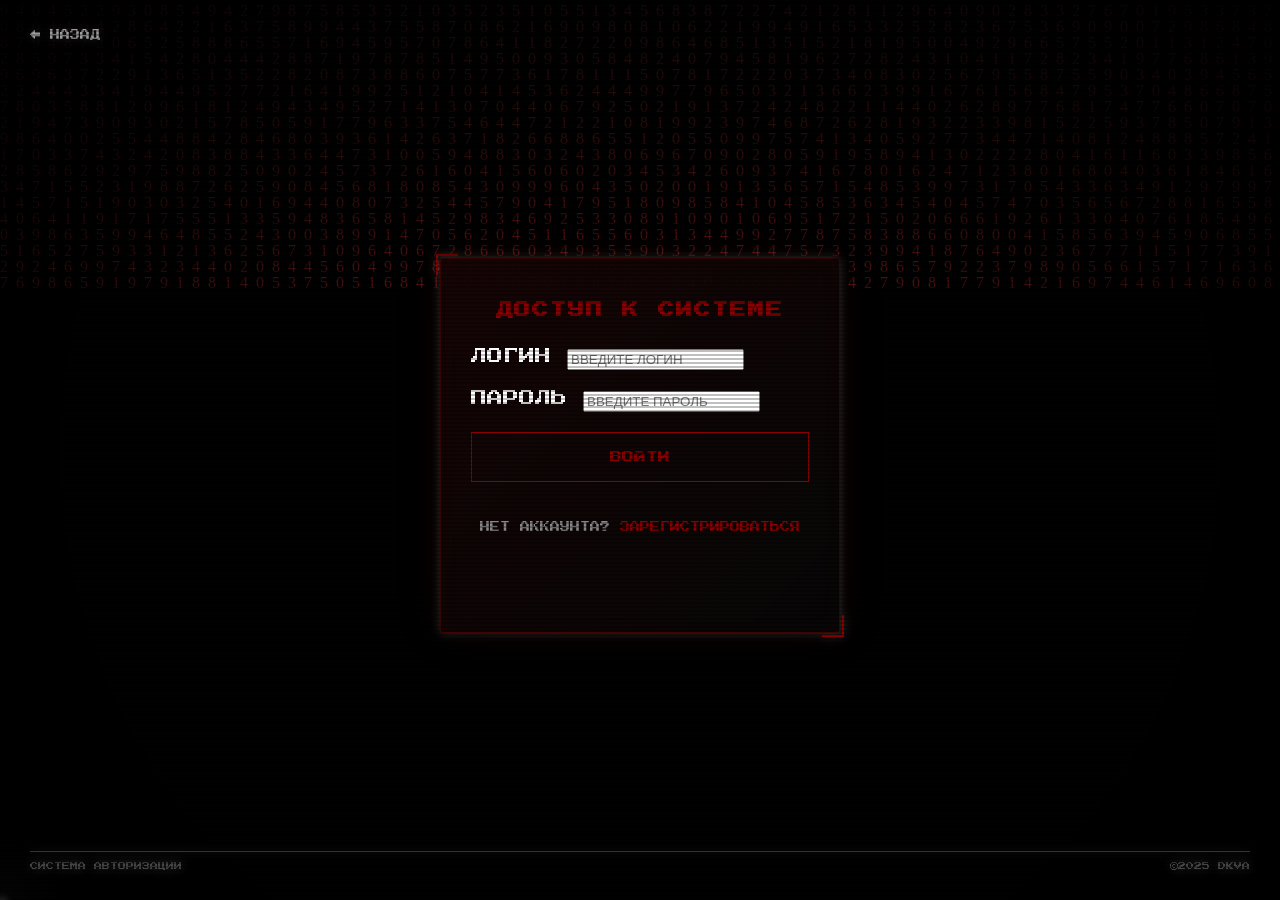
<file: auth.html>
<!DOCTYPE html>
<html lang="ru">
<head>
    <meta charset="UTF-8">
    <meta name="viewport" content="width=device-width, initial-scale=1.0, maximum-scale=1.0, user-scalable=yes">
    <title>DKVA | АВТОРИЗАЦИЯ</title>
    <link rel="stylesheet" href="cs.v5.css">
</head>
<body>

    <canvas id="matrix-bg"></canvas>
    <div class="crt-overlay"></div>
    <div class="vignette"></div>

    <div class="ui-wrapper">
        <header>
            <nav>
                <a href="index.html" class="nav-link">← НАЗАД</a>
            </nav>
        </header>

        <main class="auth-container">
            <div class="auth-box">
                <h2 class="auth-title">ДОСТУП К СИСТЕМЕ</h2>

                <!-- Форма входа -->
                <form id="loginForm" class="auth-form">
                    <div class="form-group">
                        <label class="form-label">ЛОГИН</label>
                        <input class="form-input" id="loginUsername" type="text" placeholder="ВВЕДИТЕ ЛОГИН" autocomplete="username">
                    </div>
                    <div class="form-group">
                        <label class="form-label">ПАРОЛЬ</label>
                        <input class="form-input" id="loginPassword" type="password" placeholder="ВВЕДИТЕ ПАРОЛЬ" autocomplete="current-password">
                    </div>
                    <button type="submit" class="auth-btn">ВОЙТИ</button>
                    <p class="auth-switch">НЕТ АККАУНТА? <a href="#" id="showRegister">ЗАРЕГИСТРИРОВАТЬСЯ</a></p>
                </form>

                <!-- Форма регистрации -->
                <form id="registerForm" class="auth-form hidden">
                    <div class="form-group">
                        <label class="form-label">ЛОГИН</label>
                        <input class="form-input" id="regUsername" type="text" placeholder="ВЫБЕРИТЕ ЛОГИН" autocomplete="username">
                    </div>
                    <div class="form-group">
                        <label class="form-label">ПАРОЛЬ</label>
                        <input class="form-input" id="regPassword" type="password" placeholder="ВЫБЕРИТЕ ПАРОЛЬ" autocomplete="new-password">
                    </div>
                    <div class="form-group">
                        <label class="form-label">ПОДТВЕРДИТЕ ПАРОЛЬ</label>
                        <input class="form-input" id="regPasswordConfirm" type="password" placeholder="ПОВТОРИТЕ ПАРОЛЬ" autocomplete="new-password">
                    </div>
                    <button type="submit" class="auth-btn">СОЗДАТЬ АККАУНТ</button>
                    <p class="auth-switch">УЖЕ ЕСТЬ АККАУНТ? <a href="#" id="showLogin">ВОЙТИ</a></p>
                </form>

                <div id="authMessage" class="auth-message"></div>
            </div>
        </main>

        <footer>
            <div class="status-bar">
                <span>СИСТЕМА АВТОРИЗАЦИИ</span>
                <span>©2025 DKVA</span>
            </div>
        </footer>
    </div>

    <script src="matrix.js"></script>
    <script src="void.js"></script>
    <script>
        document.addEventListener('DOMContentLoaded', () => {
            const loginForm = document.getElementById('loginForm');
            const registerForm = document.getElementById('registerForm');
            const showRegister = document.getElementById('showRegister');
            const showLogin = document.getElementById('showLogin');
            const authMessage = document.getElementById('authMessage');

            // Проверяем, авторизован ли пользователь
            const currentUser = localStorage.getItem('dkvaCurrentUser');
            if (currentUser) {
                showMessage(`ВЫ УЖЕ ВОШЛИ КАК: ${currentUser.toUpperCase()}`, 'success');
            }

            // Переключение на регистрацию
            showRegister.onclick = (e) => {
                e.preventDefault();
                loginForm.classList.add('hidden');
                registerForm.classList.remove('hidden');
                authMessage.textContent = '';
            };

            // Переключение на вход
            showLogin.onclick = (e) => {
                e.preventDefault();
                registerForm.classList.add('hidden');
                loginForm.classList.remove('hidden');
                authMessage.textContent = '';
            };

            // Регистрация
            registerForm.onsubmit = (e) => {
                e.preventDefault();
                const username = document.getElementById('regUsername').value.trim();
                const password = document.getElementById('regPassword').value;
                const passwordConfirm = document.getElementById('regPasswordConfirm').value;

                if (!username || !password || !passwordConfirm) {
                    showMessage('ЗАПОЛНИТЕ ВСЕ ПОЛЯ', 'error');
                    return;
                }

                if (password !== passwordConfirm) {
                    showMessage('ПАРОЛИ НЕ СОВПАДАЮТ', 'error');
                    return;
                }

                if (password.length < 4) {
                    showMessage('ПАРОЛЬ ДОЛЖЕН БЫТЬ ОТ 4 СИМВОЛОВ', 'error');
                    return;
                }

                // Получаем существующих пользователей
                const users = JSON.parse(localStorage.getItem('dkvaUsers') || '{}');

                if (users[username]) {
                    showMessage('ПОЛЬЗОВАТЕЛЬ УЖЕ СУЩЕСТВУЕТ', 'error');
                    return;
                }

                // Сохраняем нового пользователя
                users[username] = { password };
                localStorage.setItem('dkvaUsers', JSON.stringify(users));

                showMessage('РЕГИСТРАЦИЯ УСПЕШНА! ТЕПЕРЬ ВОЙДИТЕ.', 'success');
                registerForm.reset();
                showLogin.click();
            };

            // Вход
            loginForm.onsubmit = (e) => {
                e.preventDefault();
                const username = document.getElementById('loginUsername').value.trim();
                const password = document.getElementById('loginPassword').value;

                if (!username || !password) {
                    showMessage('ВВЕДИТЕ ЛОГИН И ПАРОЛЬ', 'error');
                    return;
                }

                const users = JSON.parse(localStorage.getItem('dkvaUsers') || '{}');

                if (!users[username]) {
                    showMessage('ПОЛЬЗОВАТЕЛЬ НЕ НАЙДЕН', 'error');
                    return;
                }

                if (users[username].password !== password) {
                    showMessage('НЕВЕРНЫЙ ПАРОЛЬ', 'error');
                    return;
                }

                // Успешный вход
                localStorage.setItem('dkvaCurrentUser', username);
                showMessage(`ДОБРО ПОЖАЛОВАТЬ, ${username.toUpperCase()}!`, 'success');
                loginForm.reset();

                // Через 2 секунды переходим на главную
                setTimeout(() => {
                    window.location.href = 'index.html';
                }, 2000);
            };

            function showMessage(text, type) {
                authMessage.textContent = text;
                authMessage.className = `auth-message ${type}`;
                setTimeout(() => {
                    authMessage.textContent = '';
                    authMessage.className = 'auth-message';
                }, 3000);
            }
        });
    </script>
</body>
</html>
</file>
<file: cs.v5.css>
/* Подключаем пиксельный шрифт */
@import url('https://fonts.googleapis.com/css2?family=Press+Start+2P&display=swap');

:root {
    --blood: #8b0000;
    --void: #050505;
    --gray: #444;
    --white: #ffffff;
}

/* Глобальные правила против горизонтального скролла */
* {
    box-sizing: border-box;
    max-width: 100%;
}

html, body {
    overflow-x: hidden;
}

body, html {
    margin: 0;
    padding: 0;
    background: var(--void);
    color: white;
    font-family: 'Press Start 2P', cursive;
    min-height: 100vh;
    overflow-y: auto;
}

/* Эффект ретро-монитора (полоски) */
.crt-overlay {
    position: fixed;
    top: 0; left: 0; width: 100%; height: 100%;
    background: linear-gradient(rgba(18, 16, 16, 0) 50%, rgba(0, 0, 0, 0.15) 50%);
    background-size: 100% 4px;
    z-index: 10;
    pointer-events: none;
}

/* Затемнение по углам */
.vignette {
    position: fixed;
    top: 0; left: 0; width: 100%; height: 100%;
    background: radial-gradient(circle, transparent 30%, black 120%);
    z-index: 10;
    pointer-events: none;
}

#canvas-container {
    position: absolute;
    width: 100%; height: 100%;
    z-index: 1;
    image-rendering: pixelated;
}


.ui-wrapper {
    position: relative;
    z-index: 20;
    height: 100vh;
    display: flex;
    flex-direction: column;
    justify-content: space-between;
    padding: 30px;
    box-sizing: border-box;
}

nav { display: flex; justify-content: space-between; }
.nav-link { color: white; text-decoration: none; font-size: 10px; opacity: 0.6; }
.nav-link:hover { opacity: 1; color: var(--blood); }

.hero { text-align: center; }

.brand-logo {
    font-size: clamp(40px, 8vw, 80px);
    color: var(--white);
    margin: 0;
    filter: drop-shadow(4px 4px 0px #000);
    animation: flicker 4s infinite;
}

.sub-logo { font-size: 8px; color: var(--gray); letter-spacing: 5px; }

.cta-button {
    background: transparent;
    border: 1px solid white;
    color: white;
    padding: 15px 30px;
    font-family: inherit;
    font-size: 10px;
    cursor: pointer;
    margin-top: 30px;
    transition: 0.3s;
}

.cta-button:hover {
    background: var(--blood);
    border-color: var(--blood);
    box-shadow: 0 0 15px var(--blood);
}

.status-bar {
    display: flex;
    justify-content: space-between;
    font-size: 8px;
    color: var(--gray);
    border-top: 1px solid var(--gray);
    padding-top: 10px;
}

@keyframes flicker {
    0%, 100% { opacity: 1; }
    92% { opacity: 1; }
    93% { opacity: 0.5; }
    94% { opacity: 1; }
}

/* Основной стиль логотипа с анимацией свечения */
.brand-logo {
    position: relative;
    font-size: clamp(40px, 8vw, 80px);
    color: var(--white);
    margin: 0;
    text-transform: uppercase;
    animation: pulse-glow 4s infinite ease-in-out;
}


/* Анимация пульсации свечения */
@keyframes pulse-glow {
    0%, 100% {
        filter: drop-shadow(0 0 5px var(--blood));
        transform: scale(1);
    }
    50% {
        filter: drop-shadow(0 0 20px var(--blood));
        transform: scale(1.02);
    }
}

#matrix {
    position: absolute;
    top: 0;
    left: 0;
    width: 100%;
    height: 100%;
    z-index: 0;
    image-rendering: pixelated;
}

#matrix-bg {
    position: fixed;
    inset: 0;
    z-index: 0;          /* 👈 ниже всего */
    pointer-events: none;
    image-rendering: pixelated;
}

.collections {
    display: grid;
    grid-template-columns: repeat(auto-fit, minmax(100px, 1fr));
    gap: 8px;
    padding: 10px 0;
}

.item {
    border: 1px solid #333;
    padding: 10px;
    text-align: center;
    transition: 0.3s;
    background: rgba(5,5,5,0.6);
}

.item:hover {
    border-color: darkred;
    box-shadow: 0 0 8px darkred;
    transform: translateY(-2px);
}

.item img {
    width: 100%;
    image-rendering: pixelated;
    margin-bottom: 8px;
}

.item-title {
    display: block;
    font-size: 10px;
    color: #777;
    letter-spacing: 1px;
    margin-bottom: 4px;
}

.item-desc {
    font-size: 8px;
    line-height: 1.3;
    color: #555;
    margin: 4px 0;
    letter-spacing: 0.5px;
}

.size-selector {
    display: flex;
    align-items: center;
    gap: 3px;
    margin-top: 5px;
    justify-content: center;
    flex-wrap: wrap;
}

.size-label {
    font-size: 8px;
    color: #555;
    letter-spacing: 0.5px;
    margin-right: 2px;
}

.size-btn {
    background: transparent;
    border: 1px solid #333;
    color: #555;
    font-family: 'Press Start 2P', cursive;
    font-size: 8px;
    padding: 2px 6px;
    cursor: pointer;
    transition: 0.3s;
}

/* Сжимаем всё содержимое карточки через scale */
.item {
    transform: scale(0.75);
    transform-origin: top center;
    margin-bottom: -30px;
}

.item:hover {
    transform: scale(0.75) translateY(-2px);
    transform-origin: top center;
}

.size-btn:hover {
    border-color: var(--blood);
    color: var(--blood);
}

.size-btn.active {
    border-color: var(--blood);
    color: var(--blood);
    box-shadow: 0 0 8px rgba(139, 0, 0, 0.4);
}

#video-overlay {
    animation: fadeIn 0.5s ease-in;
    /* Можно добавить эффект глитча при появлении */
}

@keyframes fadeIn {
    from { opacity: 0; }
    to { opacity: 1; }
}


/* Контейнер-рамка монитора */
.monitor-case {
    background: #000;
    width: 100vw;
    height: 100vh;
    display: flex;
    justify-content: center;
    align-items: center;
    overflow: hidden;
}

/* Эффект изогнутого экрана */
.monitor-screen {
    position: relative;
    width: 100%;
    height: 100%;
    background: var(--void);
    /* Создаем иллюзию выпуклости через перспективу и масштабирование */
    transform: perspective(7000px) rotateX(1.5deg) scale(1.00);
    box-shadow: inset 0 0 100px rgba(0, 0, 0, 0.8);
    border-radius: 20px; /* Закругление углов кинескопа */
}

/* Обновляем ваши полоски (Scanlines), чтобы они были четче */
.crt-overlay {
    position: fixed;
    top: 0; left: 0; width: 100%; height: 100%;
    /* Тонкие горизонтальные линии */
    background: linear-gradient(
        rgba(18, 16, 16, 0) 50%, 
        rgba(0, 0, 0, 0.25) 50%
    );
    background-size: 100% 4px;
    z-index: 30; /* Должен быть выше всех UI элементов */
    pointer-events: none;
    animation: scanline-flicker 0.1s infinite;
}

/* Мягкое свечение всего контента (Bloom эффект) */
.ui-wrapper {
    filter: drop-shadow(0 0 5px rgba(255, 255, 255, 0.2));
}

/* Анимация легкого дрожания яркости */
@keyframes scanline-flicker {
    0% { opacity: 0.95; }
    100% { opacity: 1; }
}

/* Добавляем блик на "стекло" */
.monitor-screen::after {
    content: "";
    position: absolute;
    top: 0; left: 0; right: 0; bottom: 0;
    background: radial-gradient(
        circle at 50% 50%, 
        rgba(255, 255, 255, 0.03) 0%, 
        transparent 70%
    );
    pointer-events: none;
    z-index: 40;
}

.monitor-screen::before {
    content: "";
    position: absolute;
    inset: 0;
    width: 100%;
    height: 100%;
    /* Используем шум через svg-фильтр или шумный градиент */
    background: url('https://grainy-gradients.vercel.app/noise.svg');
    opacity: 0.05; /* Едва заметно */
    z-index: 25;
    pointer-events: none;
}

.cta-button:hover {
    animation: glitch-click 0.2s steps(2) infinite;
}

@keyframes glitch-click {
    0% { transform: translate(2px, -1px); text-shadow: 2px 0 red; }
    50% { transform: translate(-2px, 1px); text-shadow: -2px 0 blue; }
    100% { transform: translate(0); }
}


.nav-link:hover {
    animation: glitch-click 0.2s steps(2) infinite;
}

@keyframes glitch-click {
    0% { transform: translate(2px, -1px); text-shadow: 2px 0 rgba(255, 0, 0, 0); }
    50% { transform: translate(-2px, 1px); text-shadow: -2px 0 rgba(0, 0, 255, 0); }
    100% { transform: translate(0); }
}

/* Стили для печатного текста и курсора */
.brand-logo {
    display: inline-block;
    min-height: 1em; /* Чтобы страница не прыгала при появлении текста */
}

.cursor {
    display: inline-block;
    width: 10px;
    background-color: white;
    margin-left: 5px;
    animation: blink 1s step-end infinite;
}

@keyframes blink {
    50% { opacity: 0; }
}



.rolling-scanline {
    position: absolute;
    width: 100%;
    height: 100px;
    z-index: 35;
    background: linear-gradient(
        0deg, 
        rgba(255, 255, 255, 0) 0%, 
        rgba(255, 255, 255, 0.05) 50%, 
        rgba(255, 255, 255, 0) 100%
    );
    opacity: 0.2;
    pointer-events: none;
    animation: rolling 6s linear infinite;
}

@keyframes rolling {
    0% { top: -100px; }
    100% { top: 100%; }
}

/* Создает эффект "размазывания" при движении */
.main-viewport {
    filter: contrast(1.1) brightness(1.1);
}

/* Слой для шлейфа */
.ghosting-layer {
    position: fixed;
    inset: 0;
    background: inherit;
    mix-blend-mode: plus-lighter;
    opacity: 0.4;
    pointer-events: none;
    z-index: 5;
    /* Дрожание шлейфа */
    animation: ghost-drift 2s infinite alternate;
}

@keyframes ghost-drift {
    from { transform: translate(-2px, -1px); }
    to { transform: translate(2px, 1px); }
}

#retro-terminal {
    display: none; /* Скрыто до нажатия кнопки */
    position: fixed;
    top: 0;
    left: 0;
    width: 100vw;
    height: 100vh;
    background: rgba(5, 5, 5, 0.98); /* Почти черный фон */
    z-index: 9999; /* Самый высокий приоритет */
    justify-content: center;
    align-items: center;
    flex-direction: column;
}

.terminal-box {
    border: 2px solid var(--blood);
    padding: 40px;
    background: #000;
    text-align: center;
    box-shadow: 0 0 30px rgba(139, 0, 0, 0.5);
}

.social-links {
    display: flex;
    flex-direction: column;
    gap: 20px;
    margin: 20px 0;
}

.social-links a {
    color: white;
    text-decoration: none;
    font-size: 20px;
}

.social-links a:hover {
    color: var(--blood);
    text-shadow: 0 0 10px var(--blood);
}

/* Анимация схлопывания для всего экрана */
.body-shutdown {
    animation: tv-shutdown 0.5s ease-in forwards;
}

/* Состояние плавного исчезновения */
.fade-out-vibe {
    opacity: 0;
    filter: blur(20px) brightness(2);
    transform: scale(1.1);
    transition: opacity 0.8s ease, filter 0.8s ease, transform 0.8s ease;
    pointer-events: none;
}

/* Состояние плавного появления терминала */
#retro-terminal {
    display: flex; /* Всегда flex для центрирования */
    position: fixed;
    inset: 0;
    opacity: 0; /* Изначально прозрачен */
    visibility: hidden; 
    background: radial-gradient(circle, rgba(20, 0, 0, 0.9) 0%, rgba(5, 5, 5, 1) 100%);
    transition: opacity 1s ease, visibility 1s;
    z-index: 9999;
}

#retro-terminal.active {
    opacity: 1;
    visibility: visible;
}

/* Мягкая анимация самого контента внутри */
.terminal-box {
    transform: translateY(20px);
    transition: transform 0.8s cubic-bezier(0.16, 1, 0.3, 1);
}

#retro-terminal.active .terminal-box {
    transform: translateY(0);
}

/* Мягкое затухание всей системы */
.system-fade-out {
    opacity: 0;
    filter: brightness(0) blur(10px);
    transition: opacity 1.2s ease, filter 1.2s ease;
    pointer-events: none;
}

#retro-terminal {
    background: radial-gradient(circle, #1a0000 0%, #050505 100%);
    font-family: 'Courier New', Courier, monospace; /* Или твой пиксельный шрифт */
}

.terminal-box {
    border: 1px solid rgba(139, 0, 0, 0.5);
    background: rgba(0, 0, 0, 0.8);
    backdrop-filter: blur(10px);
    padding: 20px;
    width: 400px;
    box-shadow: 0 0 40px rgba(139, 0, 0, 0.2), inset 0 0 10px rgba(139, 0, 0, 0.1);
}

.terminal-header {
    border-bottom: 1px solid rgba(139, 0, 0, 0.3);
    padding-bottom: 10px;
    margin-bottom: 20px;
    display: flex;
    align-items: center;
    gap: 10px;
    font-size: 12px;
    color: var(--blood);
}

.status-dot {
    width: 8px;
    height: 8px;
    background: var(--blood);
    border-radius: 50%;
    animation: blink 1s infinite;
}

.social-item {
    display: flex;
    justify-content: space-between;
    padding: 12px;
    margin: 8px 0;
    border: 1px solid transparent;
    color: #ccc;
    text-decoration: none;
    transition: all 0.3s ease;
    background: rgba(255, 255, 255, 0.02);
}

.social-item:hover {
    background: rgba(139, 0, 0, 0.15);
    border-color: var(--blood);
    color: #fff;
    padding-left: 20px; /* Эффект выдвижения */
    box-shadow: -5px 0 0 var(--blood);
}

.link-id { color: var(--blood); margin-right: 10px; }
.link-status { font-size: 10px; opacity: 0.6; }

/* Кнопка REBOOT */
.glitch-btn {
    background: none;
    border: 1px solid #444;
    color: #444;
    padding: 10px 20px;
    cursor: pointer;
    font-size: 11px;
    letter-spacing: 2px;
    transition: 0.3s;
}

.glitch-btn:hover {
    color: var(--blood);
    border-color: var(--blood);
    text-shadow: 0 0 8px var(--blood);
}

/* Анимации */
@keyframes blink {
    50% { opacity: 0; }
}

.blink-cursor {
    animation: blink 0.8s infinite;
}

.scanline-overlay {
    position: absolute;
    inset: 0;
    background: linear-gradient(
        rgba(18, 16, 16, 0) 50%, 
        rgba(0, 0, 0, 0.1) 50%
    ), linear-gradient(
        90deg, 
        rgba(255, 0, 0, 0.03), 
        rgba(0, 255, 0, 0.01), 
        rgba(0, 0, 255, 0.03)
    );
    background-size: 100% 4px, 3px 100%;
    pointer-events: none;
    z-index: 10;
}

.social-item {
    opacity: 0;
    transform: translateY(10px);
    transition: opacity 0.4s ease, transform 0.4s ease, background 0.3s ease;
    pointer-events: none; /* Пока не появились, кликнуть нельзя */
}

.social-item.revealed {
    opacity: 1;
    transform: translateY(0);
    pointer-events: auto;
}

.data-text {
    display: inline-block;
    overflow: hidden;
    white-space: nowrap;
    border-right: 2px solid var(--blood); /* Курсор */
    width: 0;
}

.active .data-text {
    animation: typing 3.0s steps(30, end) forwards, blink-caret 0.75s step-end infinite;
}

@keyframes typing {
    from { width: 0 }
    to { width: 100% }
}

@keyframes blink-caret {
    from, to { border-color: transparent }
    50% { border-color: var(--blood) }
}

#retro-terminal {
    background: radial-gradient(circle at center, #1a0505 0%, #000 100%);
    perspective: 1000px; /* Для 3D эффекта */
}

.terminal-box {
    position: relative;
    background: linear-gradient(135deg, rgba(20, 0, 0, 0.9) 0%, rgba(5, 5, 5, 0.95) 100%);
    border: 1px solid rgba(255, 0, 0, 0.2);
    border-radius: 4px;
    padding: 30px;
    /* Эффект свечения экрана */
    box-shadow: 
        0 0 50px rgba(139, 0, 0, 0.1),
        inset 0 0 20px rgba(139, 0, 0, 0.05);
    /* Наклон окна */
    transform: rotateX(5deg) rotateY(-5deg);
    transition: transform 0.5s ease;
}

/* Эффект хроматической аберрации (двоение текста) */
.social-item {
    position: relative;
    text-shadow: 
        1px 0 rgba(255,0,0,0.5), 
        -1px 0 rgba(0,255,255,0.3);
    letter-spacing: 1px;
}

/* Декоративные уголки как в интерфейсах Sci-Fi */
.terminal-box::before, .terminal-box::after {
    content: '';
    position: absolute;
    width: 20px;
    height: 20px;
    border: 2px solid var(--blood);
}

.terminal-box::before { top: -5px; left: -5px; border-right: 0; border-bottom: 0; }
.terminal-box::after { bottom: -5px; right: -5px; border-left: 0; border-top: 0; }

.grid-background {
    position: absolute;
    inset: 0;
    background-image: 
        linear-gradient(rgba(139, 0, 0, 0.05) 1px, transparent 1px),
        linear-gradient(90deg, rgba(139, 0, 0, 0.05) 1px, transparent 1px);
    background-size: 50px 50px;
    background-position: center;
    z-index: -1;
    animation: grid-move 20s linear infinite;
}

@keyframes grid-move {
    from { transform: perspective(500px) rotateX(60deg) translateY(0); }
    to { transform: perspective(500px) rotateX(60deg) translateY(50px); }
}

.social-links:hover .social-item:not(:hover) {
    opacity: 0.3;
    filter: blur(1px);
}

.social-item:hover {
    background: rgba(139, 0, 0, 0.2);
    box-shadow: 0 0 15px rgba(139, 0, 0, 0.4);
    transform: scale(1.05) translateX(10px);
}

.terminal-header {
    display: flex;
    justify-content: space-between; /* Разносим путь и время по краям */
    align-items: center;
    width: 100%;
    font-family: 'Courier New', monospace;
    font-size: 11px;
    color: var(--blood);
    text-shadow: 0 0 5px var(--blood);
}

.header-left, .header-right {
    display: flex;
    align-items: center;
}

/* Маленький блик-фонарик, следующий за мышью */
.cursor-glow {
    position: fixed;
    width: 300px;
    height: 300px;
    background: radial-gradient(circle, rgba(240, 240, 240, 0.07) 0%, transparent 30%);
    border-radius: 50%;
    pointer-events: none;
    z-index: 1;
    transform: translate(-50%, -50%);
}

#system-eye {
    position: fixed;
    top: 100px;
    left: 40px;
    z-index: 200;
    opacity: 0.6;
    filter: drop-shadow(0 0 5px var(--blood));
}

.eye-lid {
    width: 60px;
    height: 35px;
    border: 1px solid var(--blood);
    border-radius: 80% 10%; /* Асимметричный футуристичный вид */
    display: flex;
    align-items: center;
    justify-content: center;
    overflow: hidden;
    background: rgba(0,0,0,0.5);
}

.eye-ball {
    width: 25px;
    height: 25px;
    border: 1px dashed var(--blood);
    border-radius: 50%;
    display: flex;
    align-items: center;
    justify-content: center;
    transition: transform 0.1s ease-out;
}

.eye-pupil {
    width: 8px;
    height: 8px;
    background: var(--blood);
    box-shadow: 0 0 10px var(--blood);
}

.eye-label {
    font-size: 8px;
    color: var(--blood);
    text-align: center;
    margin-top: 5px;
    letter-spacing: 2px;
}

.cursor-ghost {
    position: fixed;
    pointer-events: none;
    z-index: 10000;
    color: var(--white);
    font-family: 'Courier New', monospace;
    font-size: 8px;
    white-space: nowrap;
    opacity: 0.5;
    transition: opacity 0.3s ease;
}

.ghost-point {
    width: 4px;
    height: 4px;
    background: var(--white);
    box-shadow: 0 0 8px var(--white);
    border-radius: 50%;
    margin-bottom: 5px;
}

.archive-container {
    flex-grow: 1;
    display: flex;
    justify-content: center;
    align-items: center;
    z-index: 25;
}

.archive-main {
    width: 600px;
    max-height: 70vh;
    overflow: hidden;
    display: flex;
    flex-direction: column;
}

.archive-history {
    padding: 20px;
    overflow-y: auto;
    text-align: left;
}

.history-item {
    margin-bottom: 25px;
    border-left: 2px solid var(--blood);
    padding-left: 15px;
    opacity: 0;
    transform: translateX(-20px);
    transition: all 0.6s ease-out;
}

.history-item.visible {
    opacity: 1;
    transform: translateX(0);
}

.history-date {
    font-size: 8px;
    color: var(--gray);
    display: block;
}

.history-title {
    font-size: 14px;
    color: var(--blood);
    margin: 5px 0;
    text-transform: uppercase;
}

.history-text {
    font-size: 10px;
    line-height: 1.6;
    color: #aaa;
}

.archive-footer {
    border-top: 1px solid rgba(139, 0, 0, 0.3);
    padding: 10px;
    font-size: 8px;
    color: var(--blood);
}

.archive-container {
    display: flex;
    justify-content: center;
    align-items: center;
    min-height: 100vh;
}

.archive-main {
    transition: none;
    transform: none;
}

.history-item {
    position: relative;
    padding: 20px;
    margin-bottom: 40px;
    border-left: 1px solid var(--blood);
    background: linear-gradient(90deg, rgba(139, 0, 0, 0.05) 0%, transparent 100%);
}

.history-item::before {
    content: "CONFIDENTIAL";
    position: absolute;
    top: 10px;
    right: 10px;
    font-size: 7px;
    color: var(--blood);
    opacity: 0.3;
    border: 1px solid var(--blood);
    padding: 2px;
    transform: rotate(15deg);
}

.history-text {
    font-size: 11px;
    line-height: 1.8;
    color: #d1d1d1;
    text-align: justify;
    border-top: 1px solid rgba(139, 0, 0, 0.1);
    padding-top: 10px;
}

#eye-scanner {
    display: flex;
    flex-direction: column;
    align-items: center;
    margin: 40px 0;
    transition: transform 0.3s ease;
}

.eye-socket {
    width: 100px;
    height: 60px;
    border: 2px solid var(--blood);
    border-radius: 50% 10% 50% 10%; /* Футуристичная форма */
    position: relative;
    display: flex;
    justify-content: center;
    align-items: center;
    overflow: hidden;
    background: rgba(0, 0, 0, 0.8);
    box-shadow: 0 0 15px var(--blood);
}

.eye-ball {
    width: 35px;
    height: 35px;
    border: 1px dashed var(--blood);
    border-radius: 50%;
    position: relative;
    transition: transform 0.1s ease-out;
}

.eye-pupil {
    width: 10px;
    height: 10px;
    background: white;
    border-radius: 50%;
    position: absolute;
    top: 50%; left: 50%;
    transform: translate(-50%, -50%);
    box-shadow: 0 0 10px red;
}

/* Веки для анимации моргания */
.eye-lid {
    position: absolute;
    width: 100%;
    height: 50%;
    background: var(--void);
    z-index: 5;
    transition: height 0.1s ease-in;
}
.eye-lid.top { top: 0; height: 0; border-bottom: 1px solid var(--blood); }
.eye-lid.bottom { bottom: 0; height: 0; border-top: 1px solid var(--blood); }

/* Состояние моргания */
.eye-socket.blink .eye-lid { height: 50%; }

.eye-status {
    font-size: 8px;
    color: var(--blood);
    margin-top: 10px;
    letter-spacing: 2px;
}

#preloader {
    position: fixed; top: 0; left: 0; width: 100vw; height: 100vh;
    background: radial-gradient(circle at center, #0a0000 0%, #000 100%);
    z-index: 20000; display: flex; flex-direction: column;
    justify-content: center; align-items: center; color: #f00;
    font-family: 'Courier New', monospace; transition: all 1.5s cubic-bezier(0.19, 1, 0.22, 1);
}

/* Эффект шума на фоне прелоадера */
#preloader::before {
    content: ""; position: absolute; top: 0; left: 0; width: 100%; height: 100%;
    background: url('https://media.giphy.com/media/oEI9uWUPr9WCAmA9n1/giphy.gif');
    opacity: 0.02; pointer-events: none;
}

.loader-circle {
    width: 150px; height: 150px; border: 1px solid rgba(255,0,0,0.1);
    border-radius: 50%; position: relative; display: flex;
    justify-content: center; align-items: center;
    box-shadow: 0 0 30px rgba(255,0,0,0.05);
}

.loader-spin {
    position: absolute; width: 100%; height: 100%;
    border-top: 2px solid #f00; border-radius: 50%;
    animation: spin 1s linear infinite;
}

@keyframes spin { 100% { transform: rotate(360deg); } }

/* ============================================ */
/*            ИДЕАЛЬНАЯ МОБИЛЬНАЯ АДАПТАЦИЯ     */
/* ============================================ */

@media (max-width: 768px) {
    /* Глобальные исправления */
    body, html {
        overflow-x: hidden !important;
        overflow-y: auto !important;
        height: auto !important;
        min-height: 100vh !important;
        max-width: 100vw !important;
    }

    /* Убираем монитор-эффекты на мобильных */
    .monitor-case {
        width: 100vw !important;
        height: auto !important;
        min-height: 100vh !important;
        overflow: visible !important;
    }

    .monitor-screen {
        transform: none !important;
        border-radius: 0 !important;
        box-shadow: none !important;
        height: auto !important;
        min-height: 100vh !important;
    }

    .monitor-screen::before,
    .monitor-screen::after,
    .rolling-scanline {
        display: none !important;
    }

    /* UI wrapper */
    .ui-wrapper {
        height: auto !important;
        min-height: 100vh !important;
        padding: 4vmin !important;
        max-width: 100vw !important;
        filter: none !important;
    }

    /* Навигация - вертикальная на мобильных */
    nav {
        flex-direction: column !important;
        gap: 3vmin !important;
        align-items: center !important;
    }

    .nav-link {
        font-size: clamp(10px, 3vmin, 14px) !important;
        padding: 2vmin 4vmin !important;
        min-height: 44px !important;
        min-width: 44px !important;
        display: inline-flex !important;
        align-items: center !important;
        justify-content: center !important;
        opacity: 0.8 !important;
    }

    /* Логотип */
    .brand-logo {
        font-size: clamp(32px, 10vw, 64px) !important;
        letter-spacing: 0.3em !important;
        word-break: break-word !important;
        line-height: 1.2 !important;
    }

    .sub-logo {
        font-size: clamp(8px, 2.5vmin, 12px) !important;
        letter-spacing: 0.2em !important;
        margin-top: 2vmin !important;
    }

    /* Кнопка CTA */
    .cta-button {
        padding: 4vmin 8vmin !important;
        font-size: clamp(10px, 3vmin, 14px) !important;
        margin-top: 5vmin !important;
        min-height: 50px !important;
        min-width: 200px !important;
        width: auto !important;
        max-width: 90vw !important;
    }

    /* Статус бар */
    .status-bar {
        flex-direction: column !important;
        gap: 2vmin !important;
        font-size: clamp(8px, 2.5vmin, 12px) !important;
        padding-top: 3vmin !important;
        text-align: center !important;
    }

    /* Отключаем hover-эффекты на тач-устройствах */
    .nav-link:hover,
    .cta-button:hover,
    .item:hover,
    .social-item:hover,
    .glitch-btn:hover {
        animation: none !important;
        transform: none !important;
        text-shadow: none !important;
        box-shadow: none !important;
        background: transparent !important;
        border-color: inherit !important;
    }

    /* Коллекции - вертикальный скролл */
    .collections {
        grid-template-columns: 1fr !important;
        gap: 4vmin !important;
        padding: 3vmin 0 !important;
    }

    /* Убираем scale на мобильных */
    .item {
        transform: none !important;
        scale: none !important;
        margin-bottom: 0 !important;
        padding: 4vmin !important;
        width: 100% !important;
        max-width: 100% !important;
    }

    .item img {
        max-height: 50vmin !important;
        max-width: 100% !important;
        height: auto !important;
        object-fit: contain !important;
    }

    .item-title {
        font-size: clamp(12px, 3.5vmin, 16px) !important;
    }

    .item-price {
        font-size: clamp(12px, 3.5vmin, 16px) !important;
    }

    .item-desc {
        font-size: clamp(10px, 2.5vmin, 12px) !important;
    }

    .size-btn {
        font-size: clamp(10px, 3vmin, 14px) !important;
        padding: 2vmin 3vmin !important;
        min-height: 44px !important;
        min-width: 44px !important;
    }

    .add-cart-btn {
        font-size: clamp(10px, 3vmin, 14px) !important;
        padding: 3vmin 5vmin !important;
        min-height: 50px !important;
        width: 100% !important;
        max-width: 100% !important;
    }

    /* Terminal box */
    .terminal-box {
        width: 94% !important;
        max-width: 94% !important;
        padding: 4vmin !important;
        transform: none !important;
    }

    .terminal-box::before,
    .terminal-box::after {
        display: none !important;
    }

    .terminal-header {
        font-size: clamp(8px, 2.5vmin, 12px) !important;
        flex-wrap: wrap !important;
        gap: 2vmin !important;
    }

    .social-item {
        font-size: clamp(10px, 3vmin, 14px) !important;
        padding: 3vmin !important;
        min-height: 50px !important;
        flex-wrap: wrap !important;
        gap: 2vmin !important;
    }

    .link-status {
        font-size: clamp(8px, 2.5vmin, 11px) !important;
    }

    .glitch-btn {
        font-size: clamp(10px, 3vmin, 14px) !important;
        padding: 3vmin 5vmin !important;
        min-height: 50px !important;
        min-width: 200px !important;
    }

    .data-text {
        font-size: clamp(10px, 3vmin, 14px) !important;
    }

    /* Archive */
    .archive-main {
        width: 94% !important;
        max-width: 94% !important;
        max-height: none !important;
        height: auto !important;
    }

    .archive-history {
        padding: 3vmin !important;
        max-height: none !important;
    }

    .history-item {
        padding: 3vmin !important;
        margin-bottom: 4vmin !important;
    }

    .history-title {
        font-size: clamp(10px, 3vmin, 14px) !important;
    }

    .history-text {
        font-size: clamp(9px, 2.5vmin, 12px) !important;
    }

    .history-date {
        font-size: clamp(8px, 2vmin, 10px) !important;
    }

    /* Preloader */
    .loader-circle {
        width: 40vmin !important;
        height: 40vmin !important;
    }
}

/* Очень маленькие экраны (iPhone SE, etc) */
@media (max-width: 375px) {
    .ui-wrapper {
        padding: 3vmin !important;
    }

    .brand-logo {
        font-size: clamp(28px, 9vw, 48px) !important;
    }

    .nav-link {
        font-size: 9px !important;
        padding: 1.5vmin 3vmin !important;
    }

    .cta-button {
        padding: 3vmin 6vmin !important;
        font-size: 9px !important;
    }

    .terminal-box {
        padding: 3vmin !important;
    }

    .social-item {
        font-size: 9px !important;
        padding: 2vmin !important;
    }
}

/* Планшеты (iPad, etc) */
@media (max-width: 1024px) {
    .ui-wrapper {
        padding: 4vmin !important;
    }

    .brand-logo {
        font-size: clamp(36px, 7vw, 72px) !important;
    }

    .sub-logo {
        font-size: clamp(7px, 1.8vmin, 10px) !important;
    }

    .cta-button {
        padding: 3vmin 6vmin !important;
        font-size: clamp(9px, 2.5vmin, 12px) !important;
    }

    .status-bar {
        font-size: clamp(7px, 1.8vmin, 10px) !important;
    }

    .nav-link {
        font-size: clamp(9px, 2.2vmin, 12px) !important;
    }

    .collections {
        gap: 3vmin !important;
        padding: 2vmin 0 !important;
    }

    .item {
        padding: 3vmin !important;
    }

    .item-title {
        font-size: clamp(11px, 2.8vmin, 14px) !important;
    }

    .item-desc {
        font-size: clamp(9px, 2.2vmin, 11px) !important;
    }

    .terminal-box {
        width: 90% !important;
        max-width: 90% !important;
        padding: 3vmin !important;
    }

    .social-item {
        font-size: clamp(9px, 2.5vmin, 12px) !important;
        padding: 2.5vmin !important;
    }
}

/* Телефоны (большие) */
@media (max-width: 768px) and (min-width: 481px) {
    .ui-wrapper {
        padding: 3.5vmin !important;
    }

    .brand-logo {
        font-size: clamp(32px, 9vw, 60px) !important;
    }

    .sub-logo {
        font-size: clamp(7px, 2vmin, 10px) !important;
    }

    .cta-button {
        padding: 3.5vmin 7vmin !important;
        font-size: clamp(9px, 2.8vmin, 13px) !important;
        min-height: 48px !important;
    }

    .status-bar {
        flex-direction: column !important;
        gap: 1.5vmin !important;
        text-align: center !important;
        font-size: clamp(7px, 2vmin, 10px) !important;
    }

    nav {
        flex-direction: column !important;
        gap: 2vmin !important;
        align-items: center !important;
    }

    .nav-link {
        font-size: clamp(9px, 2.5vmin, 12px) !important;
        padding: 1.5vmin 3vmin !important;
        min-height: 44px !important;
        min-width: 44px !important;
    }

    .collections {
        grid-template-columns: 1fr !important;
        gap: 3vmin !important;
    }

    .item {
        width: 100% !important;
        max-width: 100% !important;
        padding: 3vmin !important;
    }

    .terminal-box {
        width: 92% !important;
        max-width: 92% !important;
        padding: 3vmin !important;
    }

    .social-item {
        font-size: clamp(9px, 2.5vmin, 12px) !important;
        padding: 2.5vmin !important;
        min-height: 48px !important;
    }
}

/* Телефоны (маленькие) */
@media (max-width: 480px) {
    .ui-wrapper {
        padding: 3vmin !important;
    }

    body {
        padding: 0 !important;
        margin: 0 !important;
    }

    .brand-logo {
        font-size: clamp(28px, 8vw, 48px) !important;
        letter-spacing: 0.2em !important;
    }

    .sub-logo {
        font-size: clamp(6px, 1.8vmin, 9px) !important;
        letter-spacing: 0.15em !important;
    }

    .cta-button {
        padding: 3vmin 5vmin !important;
        font-size: clamp(8px, 2.5vmin, 11px) !important;
        min-height: 44px !important;
        min-width: 180px !important;
        width: 90% !important;
        max-width: 90% !important;
    }

    .status-bar {
        flex-direction: column !important;
        gap: 1.5vmin !important;
        text-align: center !important;
        font-size: clamp(6px, 1.8vmin, 9px) !important;
        padding-top: 2vmin !important;
    }

    nav {
        flex-direction: column !important;
        gap: 2vmin !important;
        align-items: center !important;
        width: 100% !important;
    }

    .nav-link {
        font-size: clamp(8px, 2.2vmin, 10px) !important;
        padding: 1.5vmin 2.5vmin !important;
        min-height: 44px !important;
        min-width: 44px !important;
        width: 90% !important;
        text-align: center !important;
    }

    .collections {
        grid-template-columns: 1fr !important;
        gap: 2.5vmin !important;
        padding: 2vmin 0 !important;
        width: 100% !important;
    }

    .item {
        width: 100% !important;
        max-width: 100% !important;
        padding: 2.5vmin !important;
        margin: 0 !important;
    }

    .item img {
        max-height: 35vmin !important;
        max-width: 100% !important;
    }

    .item-title {
        font-size: clamp(10px, 3vmin, 13px) !important;
        letter-spacing: 0.2em !important;
    }

    .item-price {
        font-size: clamp(10px, 3vmin, 13px) !important;
    }

    .item-desc {
        font-size: clamp(8px, 2.2vmin, 10px) !important;
        line-height: 1.5 !important;
    }

    .size-btn {
        font-size: clamp(9px, 2.5vmin, 12px) !important;
        padding: 1.5vmin 2.5vmin !important;
        min-height: 44px !important;
        min-width: 44px !important;
    }

    .add-cart-btn {
        font-size: clamp(9px, 2.8vmin, 12px) !important;
        padding: 2.5vmin 4vmin !important;
        min-height: 48px !important;
        width: 100% !important;
        max-width: 100% !important;
    }

    .terminal-box {
        width: 94% !important;
        max-width: 94% !important;
        padding: 2.5vmin !important;
        transform: none !important;
    }

    .terminal-header {
        font-size: clamp(7px, 2vmin, 10px) !important;
        flex-wrap: wrap !important;
        gap: 1.5vmin !important;
    }

    .social-item {
        font-size: clamp(8px, 2.2vmin, 10px) !important;
        padding: 2vmin !important;
        min-height: 44px !important;
        flex-wrap: wrap !important;
        gap: 1.5vmin !important;
    }

    .link-status {
        font-size: clamp(6px, 1.8vmin, 9px) !important;
    }

    .glitch-btn {
        font-size: clamp(8px, 2.5vmin, 11px) !important;
        padding: 2.5vmin 4vmin !important;
        min-height: 48px !important;
        min-width: 180px !important;
    }

    .data-text {
        font-size: clamp(8px, 2.5vmin, 11px) !important;
    }

    .archive-main {
        width: 94% !important;
        max-width: 94% !important;
        max-height: none !important;
        height: auto !important;
    }

    .archive-history {
        padding: 2vmin !important;
        max-height: none !important;
    }

    .history-item {
        padding: 2vmin !important;
        margin-bottom: 3vmin !important;
    }

    .history-title {
        font-size: clamp(9px, 2.5vmin, 12px) !important;
    }

    .history-text {
        font-size: clamp(8px, 2.2vmin, 10px) !important;
        line-height: 1.6 !important;
    }

    .history-date {
        font-size: clamp(7px, 1.8vmin, 9px) !important;
    }

    .loader-circle {
        width: 35vmin !important;
        height: 35vmin !important;
    }
}

/* ============================================ */
/*            АВТОРИЗАЦИЯ И РЕГИСТРАЦИЯ         */
/* ============================================ */

.auth-container {
    display: flex;
    justify-content: center;
    align-items: center;
    min-height: 60vh;
    padding: 20px 0;
}

.auth-box {
    position: relative;
    background: linear-gradient(135deg, rgba(20, 0, 0, 0.9) 0%, rgba(5, 5, 5, 0.95) 100%);
    border: 1px solid rgba(255, 0, 0, 0.2);
    border-radius: 4px;
    padding: 30px;
    width: 400px;
    box-shadow: 
        0 0 50px rgba(139, 0, 0, 0.1),
        inset 0 0 20px rgba(139, 0, 0, 0.05);
    backdrop-filter: blur(10px);
}

/* Декоративные уголки как в терминале */
.auth-box::before,
.auth-box::after {
    content: '';
    position: absolute;
    width: 20px;
    height: 20px;
    border: 2px solid var(--blood);
}

.auth-box::before {
    top: -5px;
    left: -5px;
    border-right: 0;
    border-bottom: 0;
}

.auth-box::after {
    bottom: -5px;
    right: -5px;
    border-left: 0;
    border-top: 0;
}

.auth-title {
    font-size: clamp(12px, 3vmin, 16px);
    color: var(--blood);
    text-align: center;
    margin-bottom: 30px;
    letter-spacing: 2px;
}

.auth-form {
    display: flex;
    flex-direction: column;
    gap: 20px;
}

.auth-form.hidden {
    display: none;
}

.auth-btn {
    background: transparent;
    border: 1px solid var(--blood);
    color: var(--blood);
    font-family: 'Press Start 2P', cursive;
    font-size: clamp(10px, 2.5vmin, 12px);
    padding: 15px 20px;
    cursor: pointer;
    transition: 0.3s;
    min-height: 50px;
}

.auth-btn:hover {
    background: var(--blood);
    color: #fff;
    box-shadow: 0 0 20px rgba(139, 0, 0, 0.5);
}

.auth-switch {
    text-align: center;
    font-size: clamp(8px, 2vmin, 10px);
    color: #888;
    margin-top: 20px;
}

.auth-switch a {
    color: var(--blood);
    text-decoration: none;
    cursor: pointer;
}

.auth-switch a:hover {
    text-shadow: 0 0 10px var(--blood);
}

.auth-message {
    text-align: center;
    font-size: clamp(9px, 2.2vmin, 11px);
    padding: 15px;
    margin-top: 20px;
    border: 1px solid transparent;
    min-height: 40px;
    display: flex;
    align-items: center;
    justify-content: center;
}

.auth-message.success {
    color: #00ff00;
    border-color: #00ff00;
    background: rgba(0, 255, 0, 0.1);
}

.auth-message.error {
    color: var(--blood);
    border-color: var(--blood);
    background: rgba(139, 0, 0, 0.1);
}

/* Адаптация для авторизации на мобильных */
@media (max-width: 768px) {
    .auth-box {
        padding: 4vmin !important;
        width: 95% !important;
    }

    .auth-title {
        font-size: clamp(10px, 3vmin, 14px) !important;
        margin-bottom: 4vmin !important;
    }

    .auth-form {
        gap: 3vmin !important;
    }

    .auth-btn {
        font-size: clamp(9px, 2.8vmin, 12px) !important;
        padding: 3vmin 4vmin !important;
        min-height: 50px !important;
    }

    .auth-switch {
        font-size: clamp(7px, 2vmin, 9px) !important;
        margin-top: 3vmin !important;
    }

    .auth-message {
        font-size: clamp(8px, 2.2vmin, 10px) !important;
        padding: 2vmin !important;
        margin-top: 3vmin !important;
    }
}
</file>
